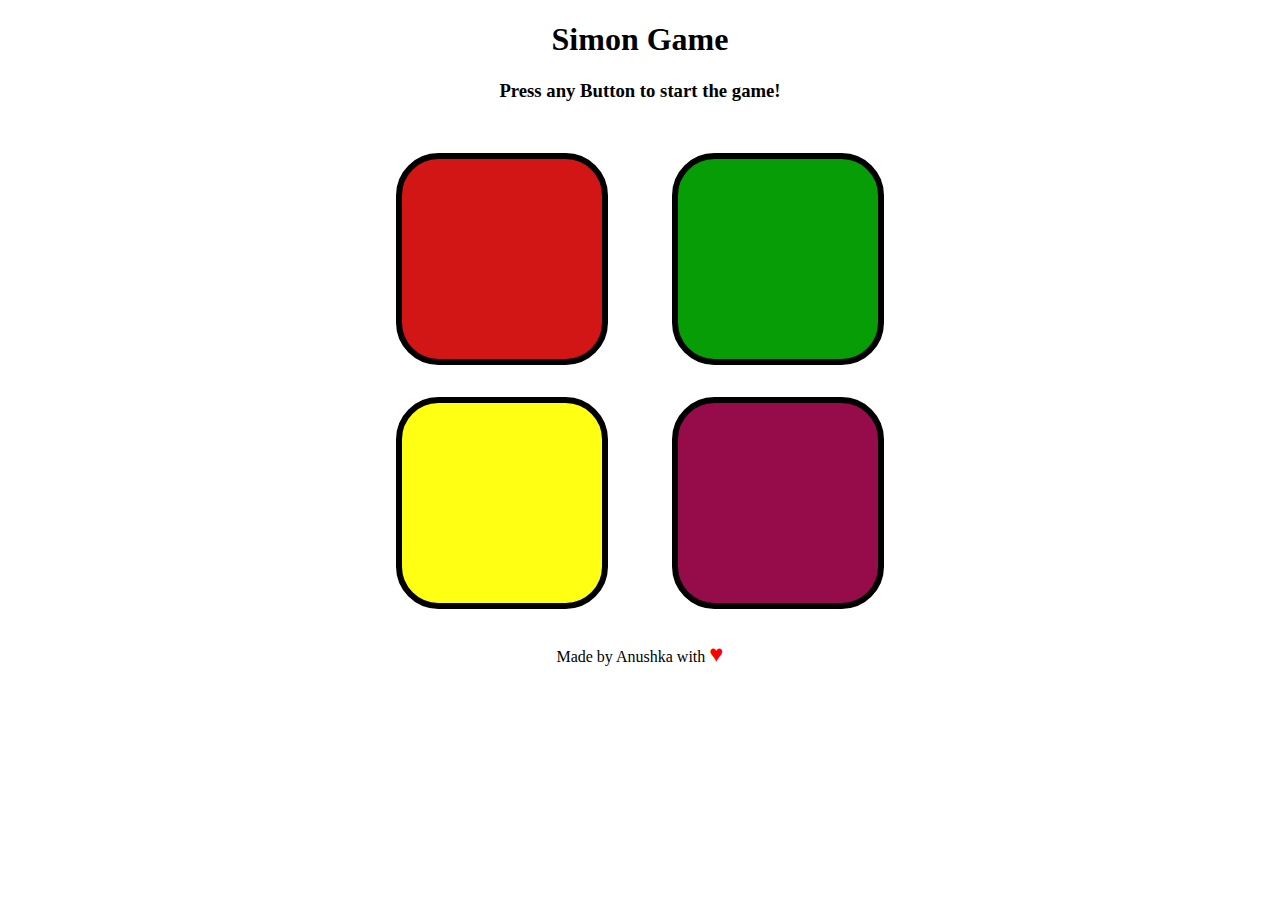
<file: my.html>
<!DOCTYPE html>
<html lang="en">
<head>
    <meta charset="UTF-8">
    <meta name="viewport" content="width=device-width, initial-scale=1.0">
    <title>Simon Says</title>
    <link href="my.css" rel="stylesheet">
</head>
<body>
    <h1>Simon Game</h1>
    <h3>Press any Button to start the game!</h3>
    <div class="btn-container">
        <div class="line-one">
            <div class="btn red" id="red" type="Button"></div>
            <div class="btn yellow" id="yellow" type="Button"></div>
        </div>
        <div class="line-two">
            <div class="btn green" id="green" type="Button"></div>
            <div class="btn purple" id="purple" type="Button"></div>
        </div>
        
    </div>
    <script src="app.js"></script>
    <footer>
        Made by Anushka with <span style="color: red; font-size: 24px;">&#x2665</span>
    </footer>
</body>
</html>
</file>
<file: my.css>
body{
    text-align: center;
}
.btn{
    height: 200px;
    width: 200px;
    border-radius: 20%;
    border: 6px solid black;
    margin: 2rem;
}

.btn-container{
    display: flex;
    justify-content: center;
}
.yellow{
    background-color: rgba(255, 255, 0, 0.924);
}
.red{
    background-color: rgba(207, 6, 6, 0.937);
}
.green{
    background-color: rgba(1, 155, 1, 0.981);
}
.purple{
    background-color: rgb(150, 11, 73);
}
.flash{
    background-color: white;
}
.corr{
    background-color: rgb(34, 164, 187);
}
.over{
    background-color: red;
}
</file>
